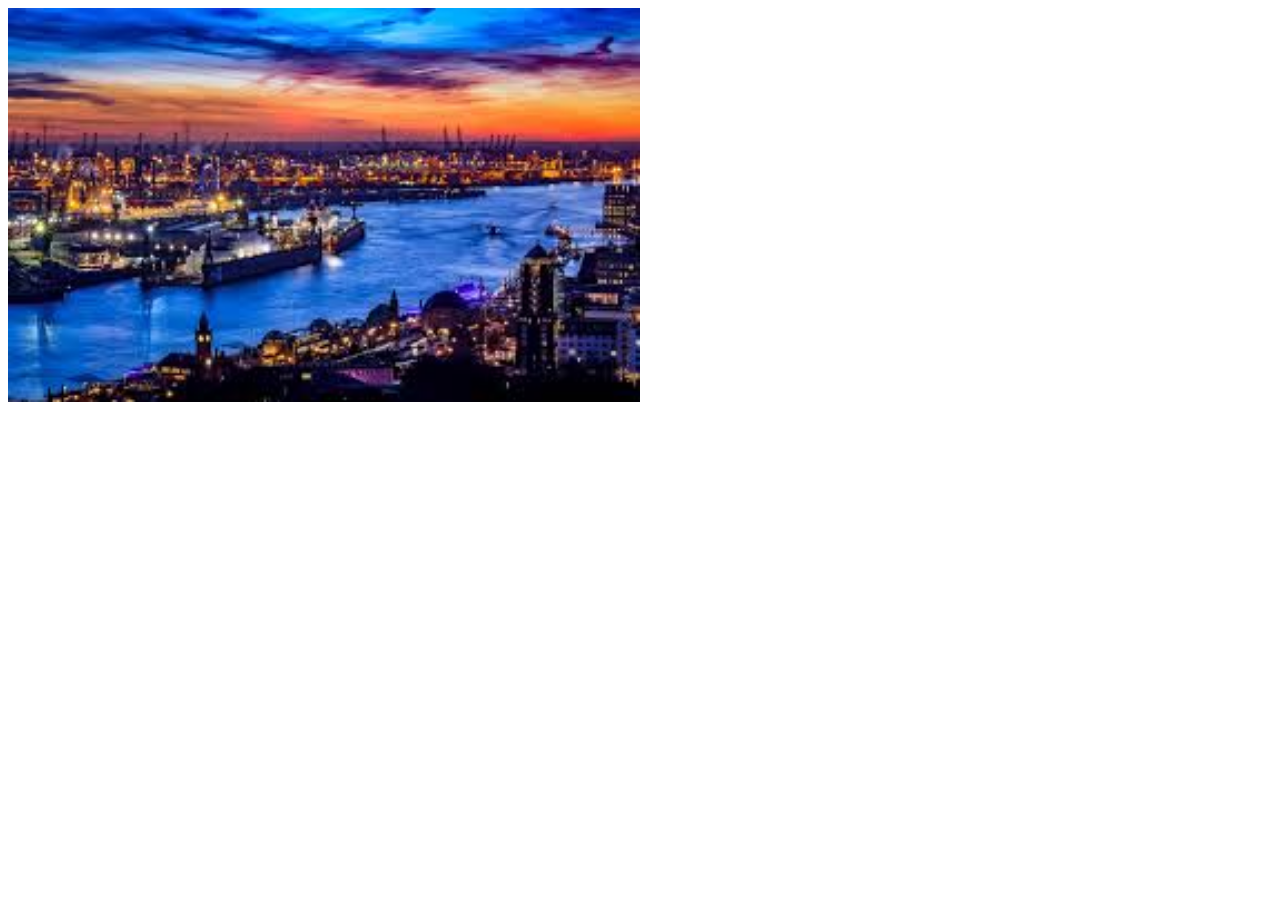
<file: index.html>
<!DOCTYPE html>
<html>
<head>
    <meta charset="utf-8" />
    <meta http-equiv="X-UA-Compatible" content="IE=edge">
    <title>Responsive Web Design</title>
    <meta name="viewport" content="width=device-width, initial-scale=1">
    <link rel="stylesheet" type="text/css" media="screen" href="./css/style.css" />
 
</head>
<body>
    
    <div class="imgContainer">

    <img src="./images/download.jpg" alt="" style="width:100%;">
</div>
</body>
</html>
</file>
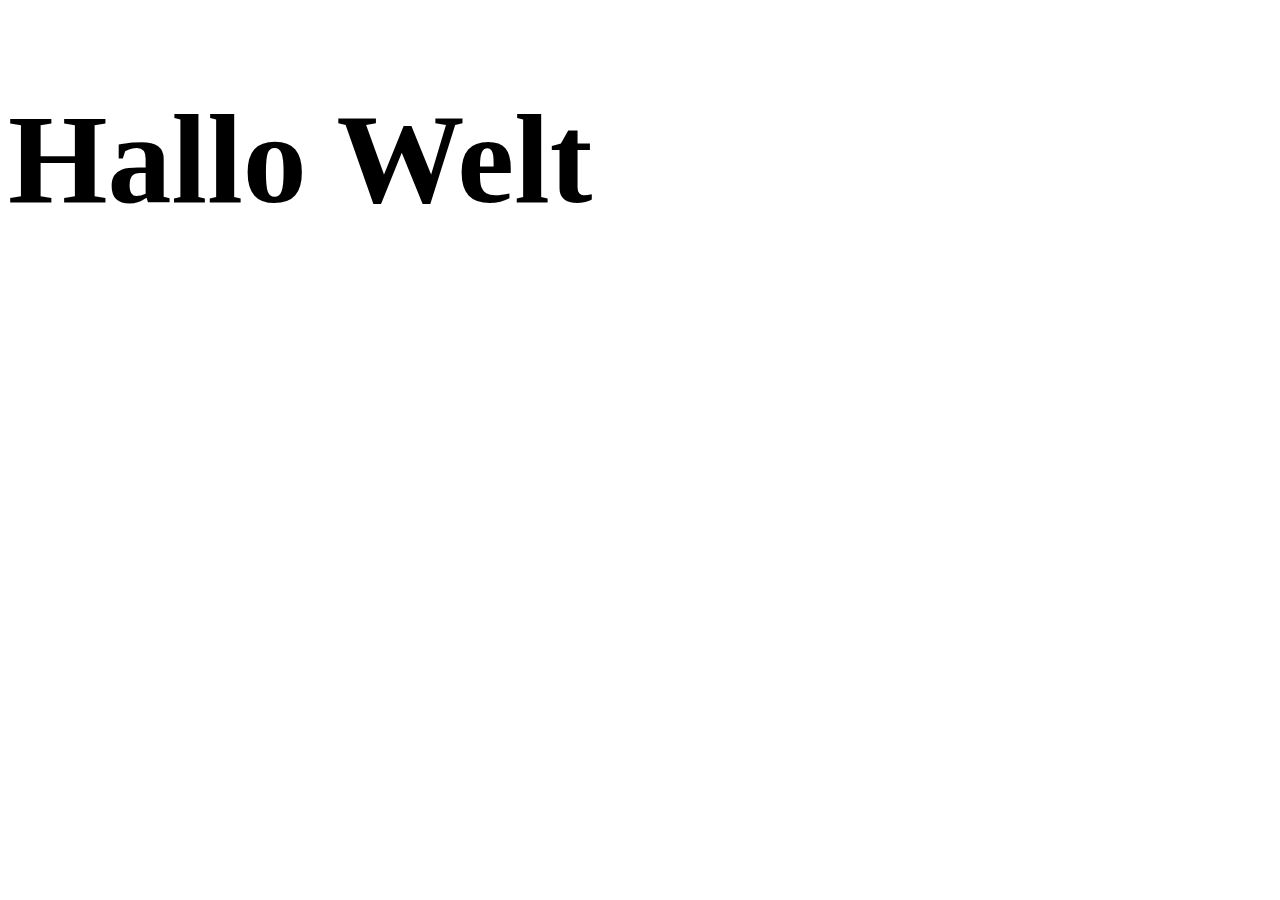
<file: index3.html>
<!DOCTYPE html>
<html>
<head>
    <meta charset="utf-8" />
    <meta http-equiv="X-UA-Compatible" content="IE=edge">
    <title></title>
    <meta name="viewport" content="width=device-width, initial-scale=1">
    <link rel="stylesheet" type="text/css" media="screen" href="./css/style.css" />
    
</head>
<body>
    <h1 class="res-text">Hallo Welt</h1>
    
</body>
</html>
</file>
<file: css/style.css>
.imgContainer{
    width:50%;
}
.res-text{
font-size: 10vw;


}
</file>
